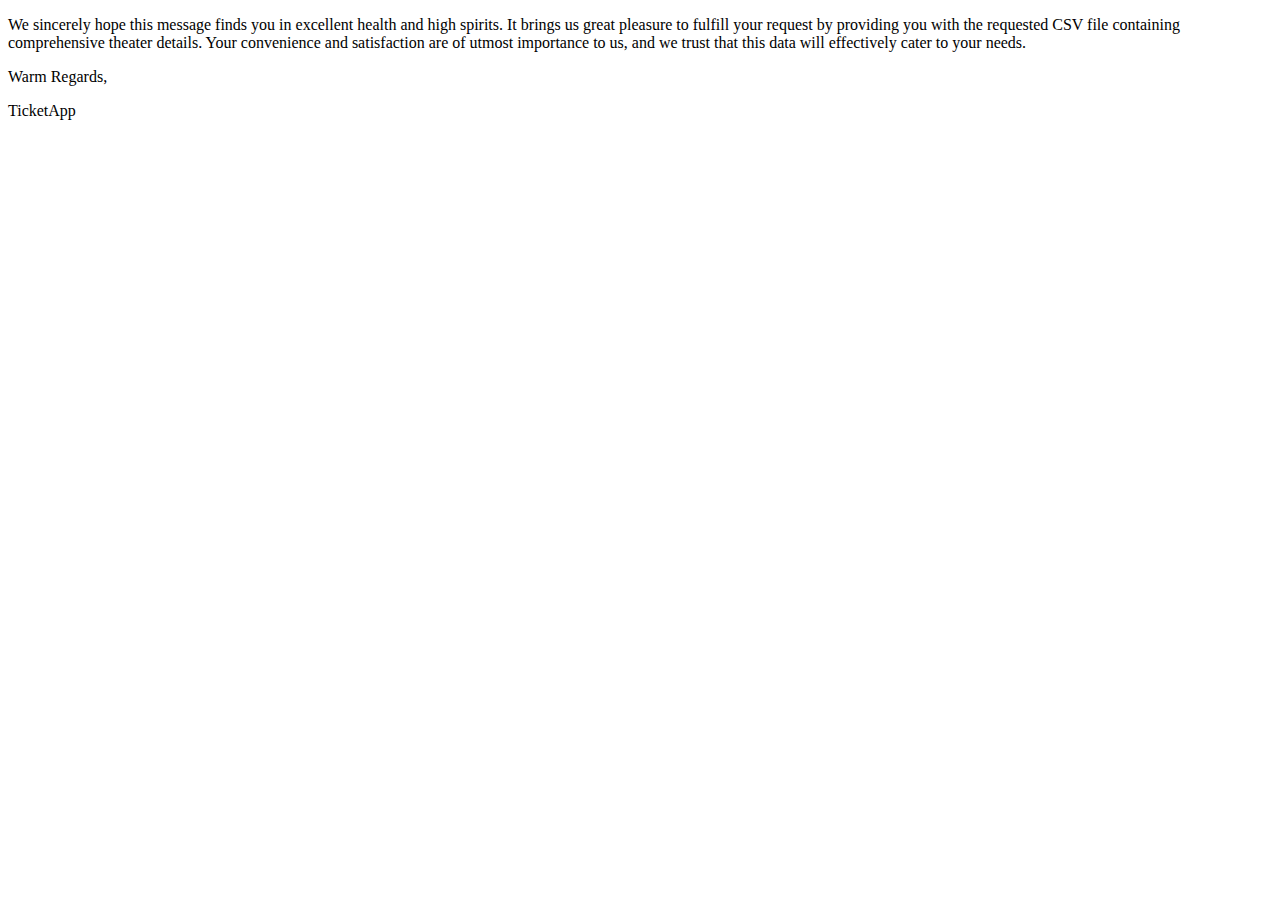
<file: templates/export.html>
<!DOCTYPE html>
<html lang="en">
<head>
    <meta charset="UTF-8">
    <meta name="viewport" content="width=device-width, initial-scale=1.0">
    <title>Venue Entertainment Report</title>
</head>
<body>
    <div>
        <p>We sincerely hope this message finds you in excellent health and high spirits.
        It brings us great pleasure to fulfill your request by providing you with the requested CSV file containing comprehensive theater details.
        Your convenience and satisfaction are of utmost importance to us, and we trust that this data will effectively cater to your needs.</p>
        <p>Warm Regards,</p>
        <p>TicketApp</p>
    </div>
</body>
</html>
</file>
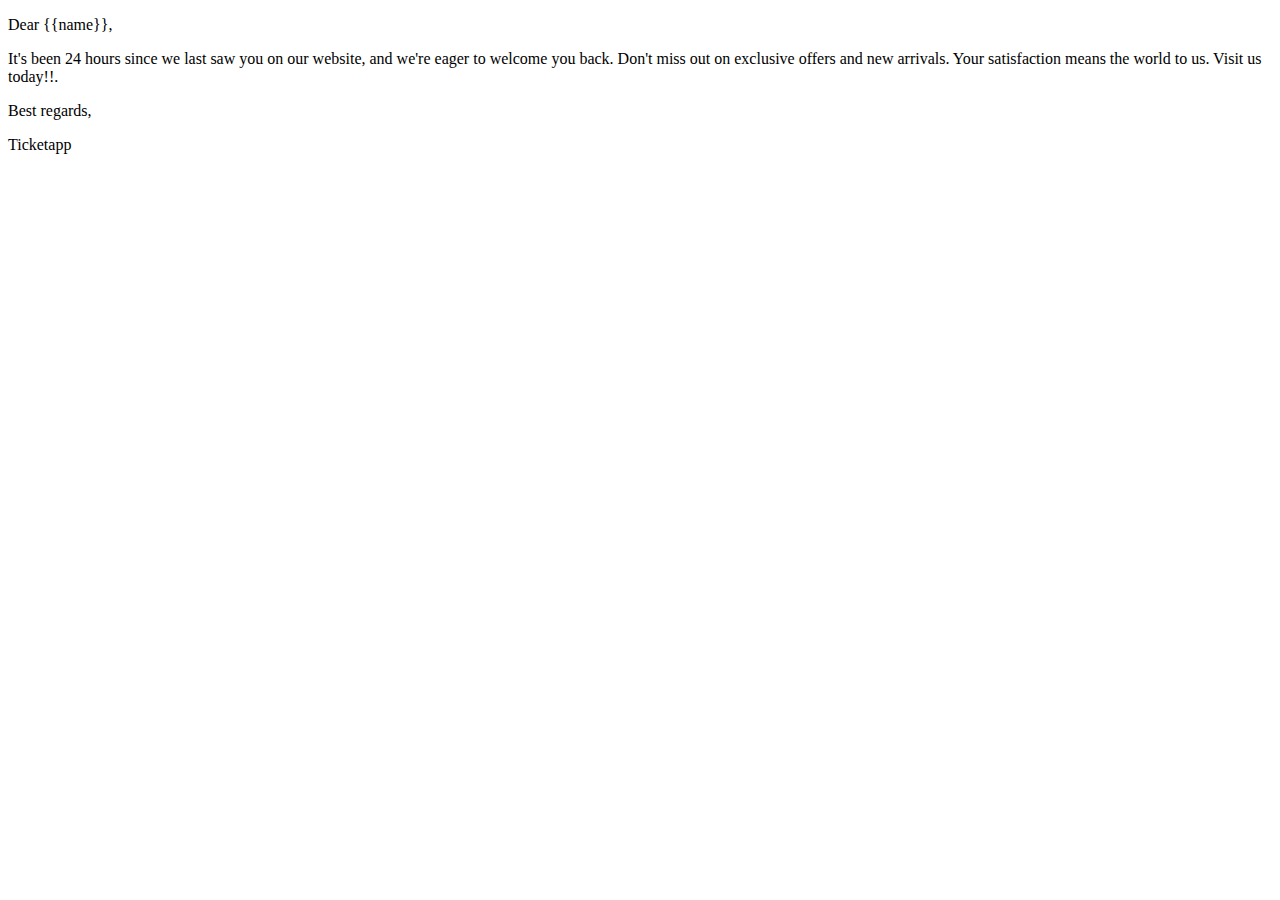
<file: templates/visitmail.html>
<!DOCTYPE html>
<html lang="en">
<head>
    <meta charset="UTF-8">
    <meta name="viewport" content="width=device-width, initial-scale=1.0">
    <title>VISIT MAIL</title>
</head>
<body>
    <div>
        <p>Dear {{name}},</p>
        <p>It's been 24 hours since we last saw you on our website, and we're eager to welcome you back. Don't miss out on exclusive offers and new arrivals. Your satisfaction means the world to us. Visit us today!!.</p>
        <p> Best regards,</p>
        <p>Ticketapp</p>
        
    </div>
</body>
</html>
</file>
